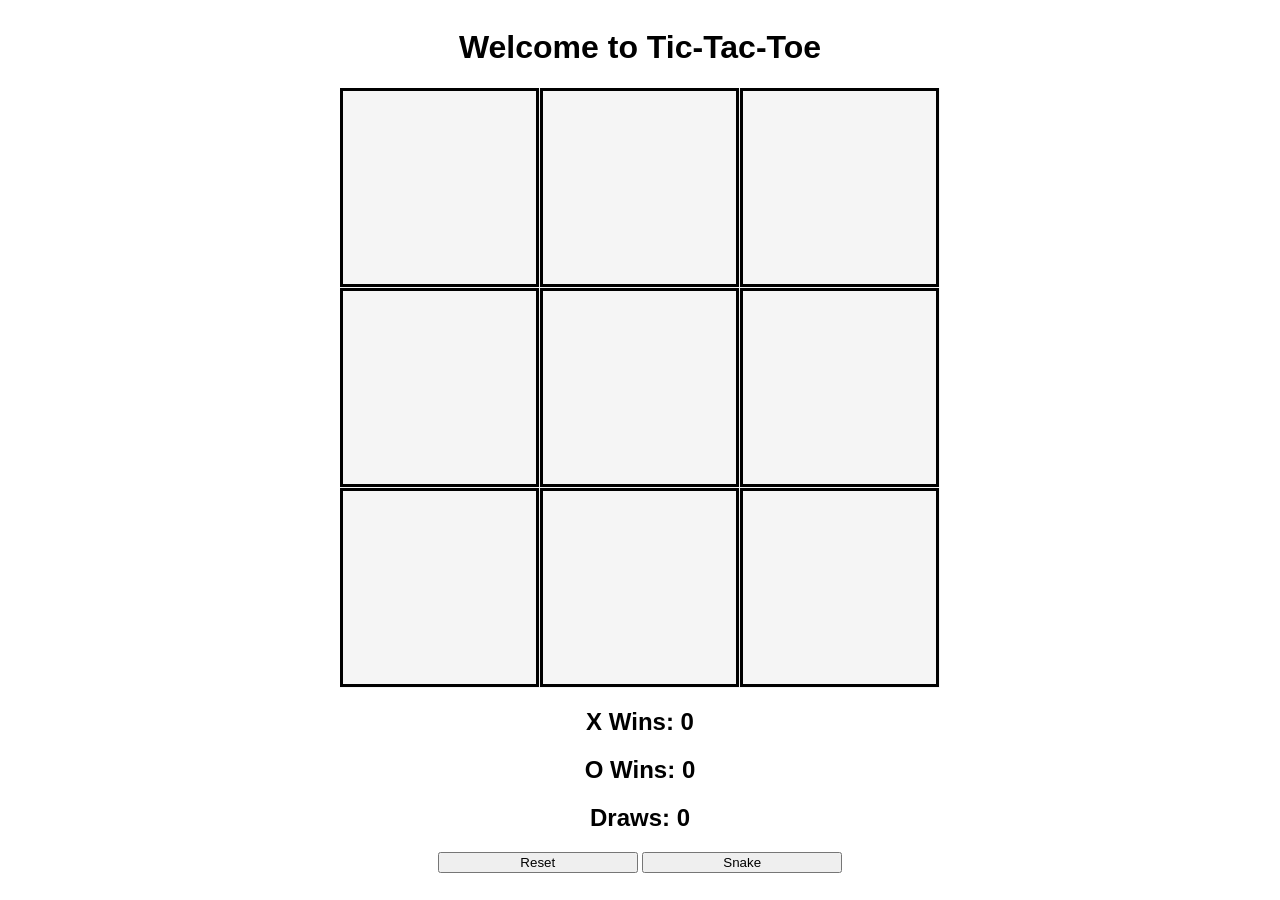
<file: index.html>
<!DOCTYPE html>
<html lang="en">
<head>
    <meta charset="UTF-8">
    <meta name="viewport" content="width=device-width, initial-scale=1.0">
    <title>Document</title>
    <link rel="stylesheet" href="index.css">
</head>
<body>
    <div>
        <h1>Welcome to Tic-Tac-Toe</h1>
        <div id="gameBox">
            <div id = 'row1' class=''>
                <div id="topL" class = 'box col1 d1'></div>
                <div id="topM" class = 'box col2'></div>
                <div id="topR" class = 'box col3 d2'></div>
            </div>
            <div id = 'row2'>
                <div id = 'midL' class = 'box col1'></div>
                <div id = 'midM' class = 'box col2 d1 d2'></div>
                <div id = 'midR' class = 'box col3'></div>
            </div>
            <div id = 'row3'>
                <div id = 'bottomL' class = 'box col1 d2'></div>
                <div id = 'bottomM' class = 'box col2'></div>
                <div id = 'bottomR' class = 'box col3 d1'></div>
            </div>
        </div>
        </a>
        <h2 id = 'XW'>X Wins: <span>0</span></h2>
        <h2 id = 'OW'>O Wins: <span>0</span></h2>
        <h2 id = 'Draws'>Draws: <span>0</span></h2>
        <button id="reset" class="button">Reset</button>
        <a href="nokia.html"><button class="button">Snake</button></a>
    </div>  
</body>
<script src = 'index.js'></script>
</html>
</file>
<file: index.css>
body {
    text-align: center;
    display: flex;
    justify-content: center;
    font-family: sans-serif;
}
#gameBox {
    justify-content: center;
    background-color: whitesmoke;
    width: 600px;
    height: 600px;
    position: relative;
    
}
.box {
    position: absolute;
    border-color: black;
    border: 3px;
    border-style: solid; 
    height: 193px;
    width: 193px;
    text-align: center;
    font-size: 200px;
}

#topL {
    top: 0px;
    left: 0px;
}
#topM {
    top: 0px;
    left: 200px;
}
#topR {
    top: 0px;
    left: 400px;
}

#midL {
    top: 200px;
    left: 0px;
}
#midM {
    top: 200px;
    left: 200px;
}
#midR {
    top: 200px;
    left: 400px;
}

#bottomL {
    top: 400px;
    left: 0px;
}
#bottomM {
    top: 400px;
    left: 200px;
}
#bottomR {
    top: 400px;
    left: 400px;
}
.button {
   width: 200px;
}
</file>
